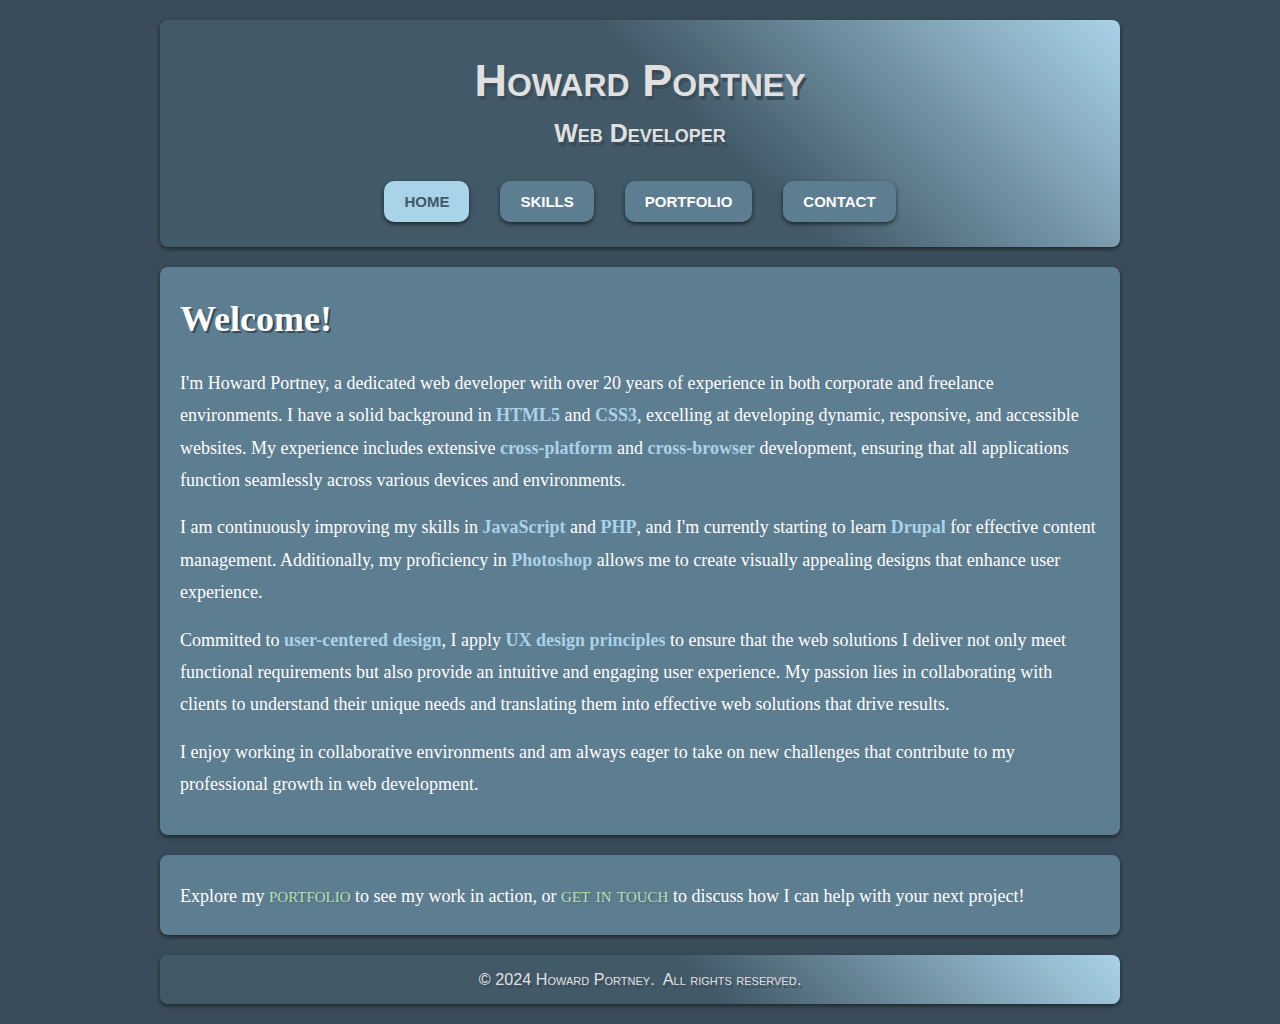
<file: index.html>
<!DOCTYPE html>
<html lang="en">
<head>
    <meta charset="UTF-8">
    <meta name="viewport" content="width=device-width, initial-scale=1.0">
    <meta name="description" content="Howard Portney - Web Developer Portfolio">
    <meta name="keywords" content="Web Developer, HTML, CSS, JavaScript, PHP, Portfolio">
    <title>Howard Portney, Web Developer - Home Page</title>
    <link rel="stylesheet" href="css/styles.css">
</head>
<body>
    <!-- Header -->
    <header>
        <h1>Howard Portney</h1>
        <h2>Web Developer</h2>
        <nav>
            <ul>
                <li><a href="index.html" class="active">Home</a></li>
                <li><a href="skills.html">Skills</a></li>
                <li><a href="portfolio.html">Portfolio</a></li>
                <li><a href="contact.html">Contact</a></li>
            </ul>
        </nav>
    </header>

    <!-- Main content container -->
    <div class="container">
        <!-- Introduction Section -->
        <section id="intro">
            <h2>Welcome!</h2>
            <p>
                I'm Howard Portney, a dedicated web developer with over 20 years of experience in both corporate and freelance environments. I have a solid background in <strong>HTML5</strong> and <strong>CSS3</strong>, excelling at developing dynamic, responsive, and accessible websites. My experience includes extensive <strong>cross-platform</strong> and <strong>cross-browser</strong> development, ensuring that all applications function seamlessly across various devices and environments.
            </p>
            <p>
                I am continuously improving my skills in <strong>JavaScript</strong> and <strong>PHP</strong>, and I'm currently starting to learn <strong>Drupal</strong> for effective content management. Additionally, my proficiency in <strong>Photoshop</strong> allows me to create visually appealing designs that enhance user experience.
            </p>
            <p>
                Committed to <strong>user-centered design</strong>, I apply <strong>UX design principles</strong> to ensure that the web solutions I deliver not only meet functional requirements but also provide an intuitive and engaging user experience. My passion lies in collaborating with clients to understand their unique needs and translating them into effective web solutions that drive results.
            </p>
            <p>
                I enjoy working in collaborative environments and am always eager to take on new challenges that contribute to my professional growth in web development.
            </p>
        </section>

        <!-- Call to Action -->
        <section id="cta">
            <p>Explore my <a href="portfolio.html">portfolio</a> to see my work in action, or <a href="contact.html">get in touch</a> to discuss how I can help with your next project!</p>
        </section>
    </div>

    <!-- Footer -->
    <footer>
        <p>&copy; 2024 Howard Portney.&nbsp; All rights reserved.</p>
    </footer>
</body>
</html>
</file>
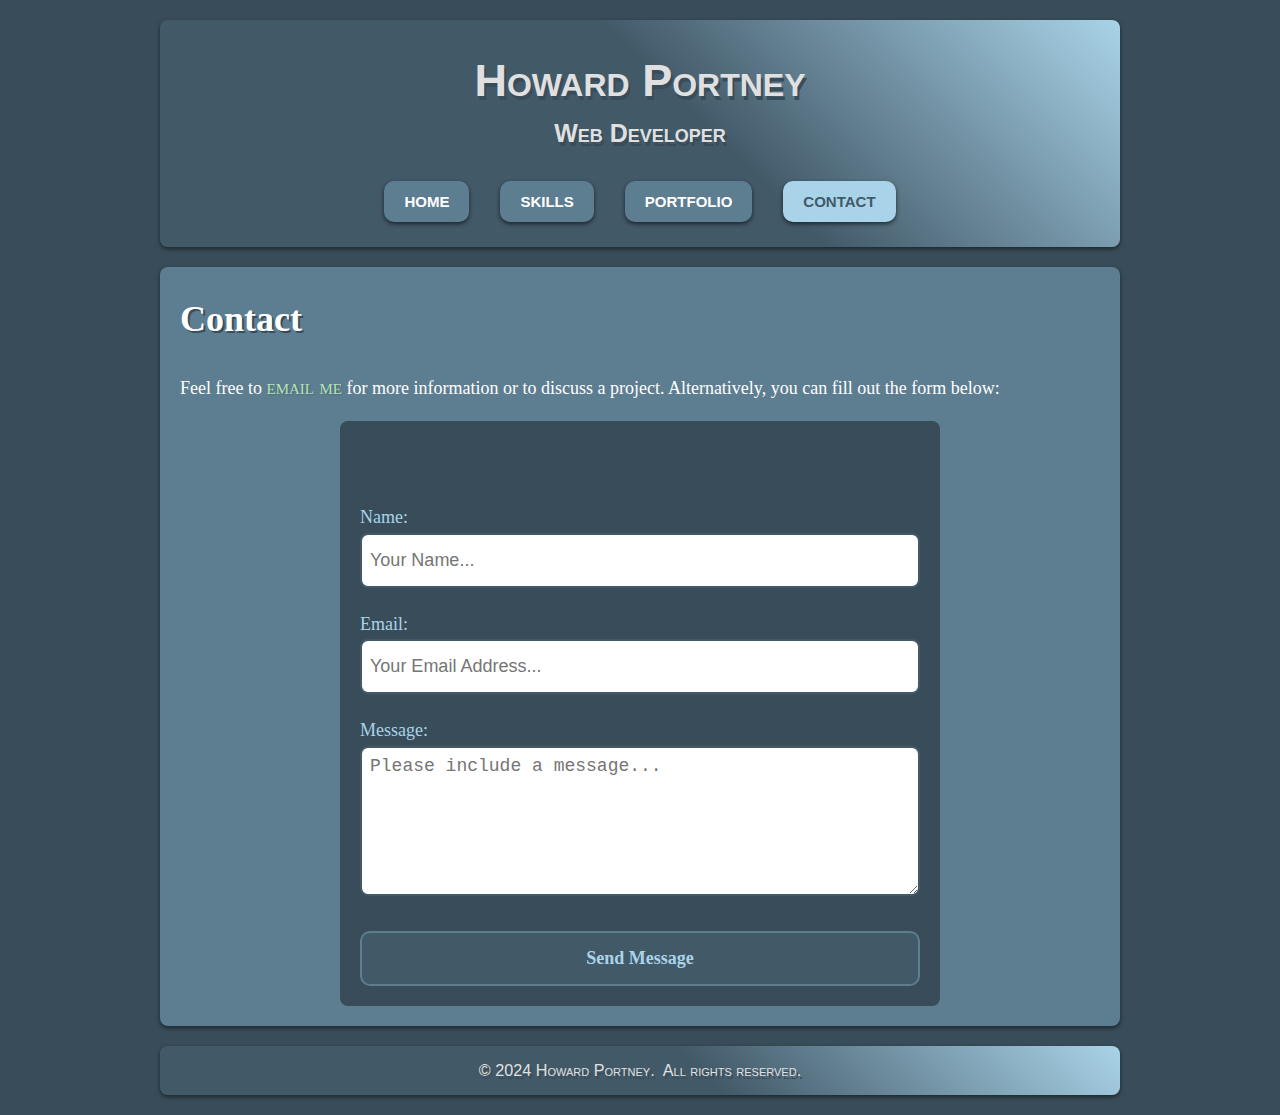
<file: contact.html>
<!DOCTYPE html>
<html lang="en">
<head>
    <meta charset="UTF-8">
    <meta name="viewport" content="width=device-width, initial-scale=1.0">
    <meta name="description" content="Howard Portney - Web Developer Portfolio">
    <meta name="keywords" content="Web Developer, HTML, CSS, JavaScript, PHP, Portfolio">
    <title>Howard Portney, Web Developer - Contact Page</title>
    <link rel="stylesheet" href="css/styles.css">
    <style>
        #message {
            margin-bottom: 20px;
            padding: 10px;
            border-radius: 5px;
            color: white;
            display: none; /* Initially hide the message */
        }
        /* Styles for success message */
        #message.success {
            background-color: #000000; /* Background color for success */
        }
        /* Styles for error message */
        #message.error {
            background-color: #ff0000; /* Background color for error */
        }
    </style>
</head>
<body>
    <!-- Header -->
    <header>
        <h1>Howard Portney</h1>
        <h2>Web Developer</h2>
        <nav>
            <ul>
                <li><a href="index.html">Home</a></li>
                <li><a href="skills.html">Skills</a></li>
                <li><a href="portfolio.html">Portfolio</a></li>
                <li><a href="contact.html" class="active">Contact</a></li>
            </ul>
        </nav>
    </header>

    <!-- Main Content Container -->
    <div class="container">
        <!-- Contact Section -->
        <section id="contact">
            <h2>Contact</h2>
            <p>Feel free to <a href="mailto:howard_portney@yahoo.com">email me</a> for more information or to discuss a project. Alternatively, you can fill out the form below:</p>

            <!-- Contact Form -->
            <form action="https://www.hollywoodhow.com/send_mail.php" method="POST">
                <!-- Message Display -->
                <div id="message"></div>
            
                <label for="name">Name:</label>
                <input type="text" id="name" name="name" placeholder="Your Name..." required>
                
                <label for="email">Email:</label>
                <input type="email" id="email" name="email" placeholder="Your Email Address..." 
                       pattern="^[^@]+@[^@]+\.[a-zA-Z]{2,}$" 
                       title="Please enter a valid email address (e.g., user@domain.com)." required>
                
                <label for="messageText">Message:</label>
                <textarea id="messageText" name="message" rows="5" placeholder="Please include a message..." required></textarea>
                
                <button type="submit">Send Message</button>
            </form>            
        </section>
    </div>

    <!-- Footer -->
    <footer>
        <p>&copy; 2024 Howard Portney.&nbsp; All rights reserved.</p>
    </footer>

    <script>
        document.querySelectorAll('input, textarea').forEach(function(element) {
          element.addEventListener('blur', function() {
            if (this.value.trim() === '') {
              this.classList.add('invalid');
            } else {
              this.classList.remove('invalid');
            }
          });
      
          element.addEventListener('focus', function() {
            this.classList.remove('invalid');
          });
        });
    </script>
      
    <script>
        // Function to get URL parameters
        function getQueryParam(param) {
            const urlParams = new URLSearchParams(window.location.search);
            return urlParams.get(param);
        }
    
        // Check for status in the URL
        const status = getQueryParam('status');
        const messageDiv = document.getElementById('message');
    
        // Show the message div based on the status
        if (status === 'success') {
            messageDiv.innerHTML = "Thank you!&nbsp; Your message has been sent successfully.";
            messageDiv.className = "success"; // Add success class
        } else if (status === 'error') {
            messageDiv.innerHTML = "Sorry, there was an error sending your message.&nbsp; Please try again.";
            messageDiv.className = "error"; // Add error class
        }
    
        // Show the message div
        messageDiv.style.display = "block"; // Ensure it stays visible
    </script>    

</body>
</html>
</file>
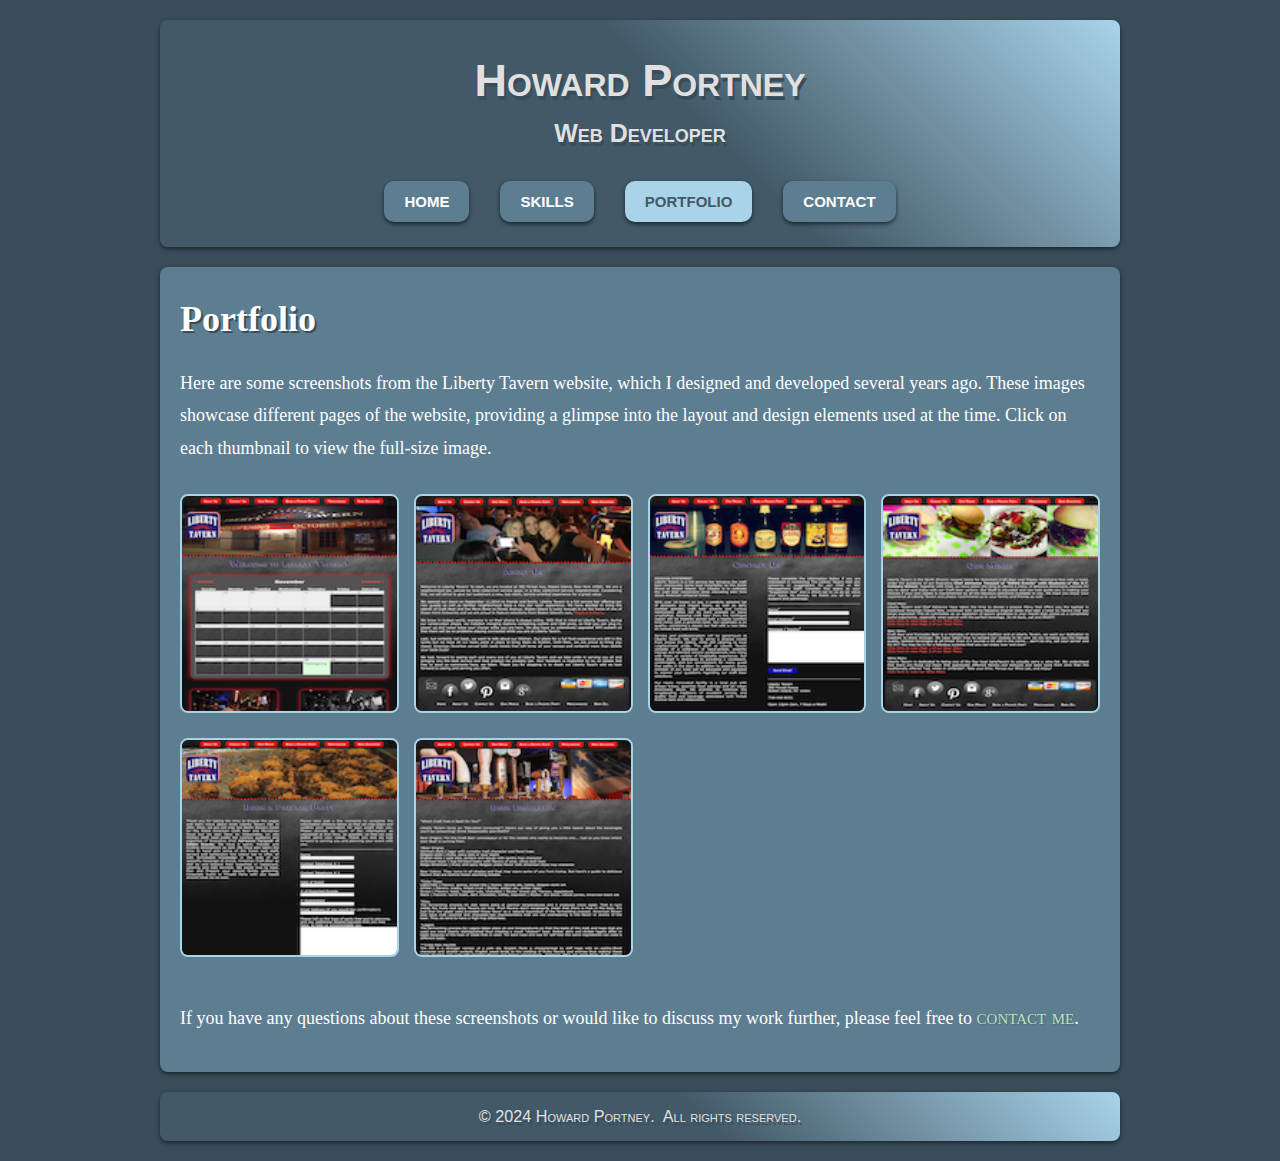
<file: portfolio.html>
<!DOCTYPE html>
<html lang="en">
<head>
    <meta charset="UTF-8">
    <meta name="viewport" content="width=device-width, initial-scale=1.0">
    <meta name="description" content="Howard Portney - Web Developer Portfolio">
    <meta name="keywords" content="Web Developer, HTML, CSS, JavaScript, PHP, Portfolio">
    <title>Howard Portney, Web Developer - Portfolio Page</title>
    <link rel="stylesheet" href="css/lightbox.css">
    <link rel="stylesheet" href="css/styles.css">
    <script src="js/lightbox-plus-jquery.js"></script>
</head>
<body>
    <!-- Header -->
    <header>
        <h1>Howard Portney</h1>
        <h2>Web Developer</h2>
        <nav>
            <ul>
                <li><a href="index.html">Home</a></li>
                <li><a href="skills.html">Skills</a></li>
                <li><a href="portfolio.html" class="active">Portfolio</a></li>
                <li><a href="contact.html">Contact</a></li>
            </ul>
        </nav>
    </header>

    <!-- Main Content Container -->
    <div class="container">
        <!-- Portfolio Section -->
        <section id="portfolio">
            <h2>Portfolio</h2>
            <p>Here are some screenshots from the Liberty Tavern website, which I designed and developed several years ago. These images showcase different pages of the website, providing a glimpse into the layout and design elements used at the time. Click on each thumbnail to view the full-size image.</p>
            
            <div class="thumbnail-gallery">
                <figure>
                    <a href="images/liberty_tavern/full_size/lt_homepage_full_size.png" data-lightbox="portfolio" data-title="Homepage">
                        <img src="images/liberty_tavern/thumbnails/lt_homepage_thumbnail.png" alt="Screenshot of the Liberty Tavern homepage, featuring the main layout and navigation menu from when the restaurant was active">
                    </a>
                    <figcaption>Homepage</figcaption>
                </figure>
                <figure>
                    <a href="images/liberty_tavern/full_size/lt_about_us_full_size.png" data-lightbox="portfolio" data-title="About Us">
                        <img src="images/liberty_tavern/thumbnails/lt_about_us_thumbnail.png" alt="Screenshot of the Liberty Tavern 'About Us' page, showcasing details about the restaurant's history and team">
                    </a>
                    <figcaption>About Us</figcaption>
                </figure>
                <figure>
                    <a href="images/liberty_tavern/full_size/lt_contact_us_full_size.png" data-lightbox="portfolio" data-title="Contact Us">
                        <img src="images/liberty_tavern/thumbnails/lt_contact_us_thumbnail.png" alt="Screenshot of the Liberty Tavern 'Contact Us' page, displaying contact information and a form for inquiries">
                    </a>
                    <figcaption>Contact Us</figcaption>
                </figure>
                <figure>
                    <a href="images/liberty_tavern/full_size/lt_our_menus_full_size.png" data-lightbox="portfolio" data-title="Our Menus">
                        <img src="images/liberty_tavern/thumbnails/lt_our_menus_thumbnail.png" alt="Screenshot of the Liberty Tavern 'Our Menus' page, listing food and drink options available at the restaurant">
                    </a>
                    <figcaption>Our Menus</figcaption>
                </figure>
                <figure>
                    <a href="images/liberty_tavern/full_size/lt_book_private_party_full_size.png" data-lightbox="portfolio" data-title="Book a Private Party">
                        <img src="images/liberty_tavern/thumbnails/lt_book_private_party_thumbnail.png" alt="Screenshot of the Liberty Tavern 'Book a Private Party' page, showing the reservation form for booking events">
                    </a>
                    <figcaption>Book a Private Party</figcaption>
                </figure>
                <figure>
                    <a href="images/liberty_tavern/full_size/lt_beer_education_full_size.png" data-lightbox="portfolio" data-title="Beer Education">
                        <img src="images/liberty_tavern/thumbnails/lt_beer_education_thumbnail.png" alt="Screenshot of the Liberty Tavern 'Beer Education' page, providing information about different beers offered by the restaurant">
                    </a>
                    <figcaption>Beer Education</figcaption>
                </figure>
            </div>

            <p>If you have any questions about these screenshots or would like to discuss my work further, please feel free to <a href="contact.html">contact me</a>.</p>
        </section>        
    </div>

    <!-- Footer -->
    <footer>
        <p>&copy; 2024 Howard Portney.&nbsp; All rights reserved.</p>
    </footer>
</body>
</html>
</file>
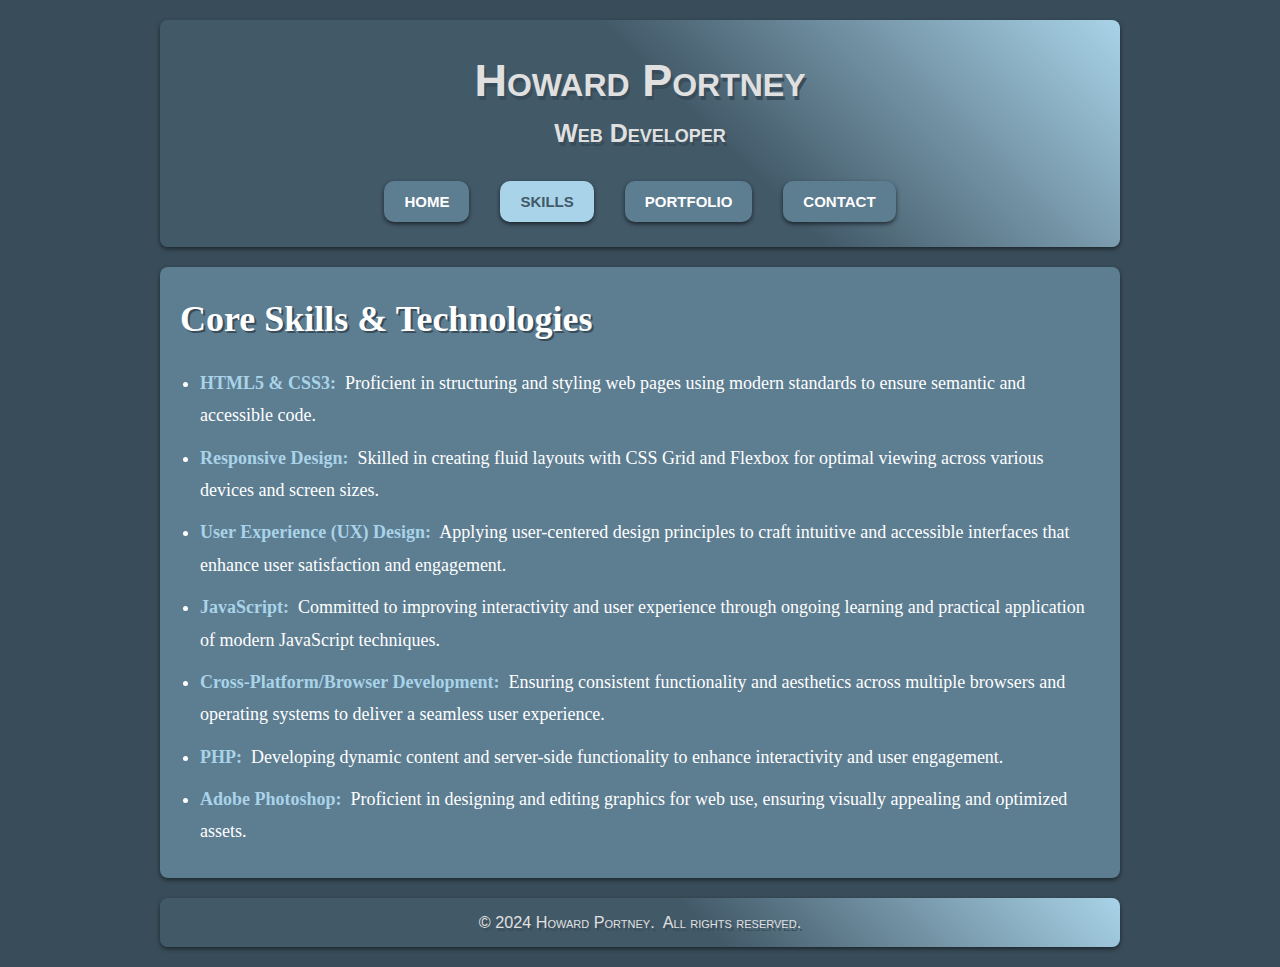
<file: skills.html>
<!DOCTYPE html>
<html lang="en">
<head>
    <meta charset="UTF-8">
    <meta name="viewport" content="width=device-width, initial-scale=1.0">
    <meta name="description" content="Howard Portney - Web Developer Portfolio">
    <meta name="keywords" content="Web Developer, HTML, CSS, JavaScript, PHP, Portfolio">
    <title>Howard Portney, Web Developer - Skills Page</title>
    <link rel="stylesheet" href="css/styles.css">
</head>
<body>
    <!-- Header -->
    <header>
        <h1>Howard Portney</h1>
        <h2>Web Developer</h2>
        <nav>
            <ul>
                <li><a href="index.html">Home</a></li>
                <li><a href="skills.html" class="active">Skills</a></li>
                <li><a href="portfolio.html">Portfolio</a></li>
                <li><a href="contact.html">Contact</a></li>
            </ul>
        </nav>
    </header>

    <!-- Main Content Container -->
    <div class="container">
        <!-- Skills Section -->
        <section id="skills">
            <h2>Core Skills & Technologies</h2>
            <ul>
                <li><strong>HTML5 & CSS3:</strong>&nbsp; Proficient in structuring and styling web pages using modern standards to ensure semantic and accessible code.</li>
                <li><strong>Responsive Design:</strong>&nbsp; Skilled in creating fluid layouts with CSS Grid and Flexbox for optimal viewing across various devices and screen sizes.</li>
                <li><strong>User Experience (UX) Design:</strong>&nbsp; Applying user-centered design principles to craft intuitive and accessible interfaces that enhance user satisfaction and engagement.</li>
                <li><strong>JavaScript:</strong>&nbsp; Committed to improving interactivity and user experience through ongoing learning and practical application of modern JavaScript techniques.</li>
                <li><strong>Cross-Platform/Browser Development:</strong>&nbsp; Ensuring consistent functionality and aesthetics across multiple browsers and operating systems to deliver a seamless user experience.</li>
                <li><strong>PHP:</strong>&nbsp; Developing dynamic content and server-side functionality to enhance interactivity and user engagement.</li>
                <li><strong>Adobe Photoshop:</strong>&nbsp; Proficient in designing and editing graphics for web use, ensuring visually appealing and optimized assets.</li>
            </ul>            
        </section>        
    </div>

    <!-- Footer -->
    <footer>
        <p>&copy; 2024 Howard Portney.&nbsp; All rights reserved.</p>
    </footer>
</body>
</html>
</file>
<file: css/styles.css>
/* START RESETS FOR SOME DEFAULT BROWSER STYLES FOR CONSISTENCY */
* {
  margin: 0;
  padding: 0;
  box-sizing: border-box;
}
/* END RESETS FOR SOME DEFAULT BROWSER STYLES FOR CONSISTENCY */

html {
  font-size: 62.5%; /* 10px for easier rem calculations */
}

/* START BODY LAYOUT AND GLOBAL TYPOGRAPHY */
body {
  background-color: #384C59;
  color: #333;
  display: flex;
  flex-direction: column;
  font-family: 'Arial', sans-serif;
  font-size: 1.8rem;
  line-height: 1.8;
  margin: 0 auto;
  max-width: 1000px;
  min-height: 100vh;
  padding: 0 20px; 
}

body a:not(header nav ul li a):not(.thumbnail-gallery a) {
  color: #B6E2B6;
  font-size: 2.2rem;
  font-variant: small-caps;
  position: relative;
  text-decoration: none;
  text-shadow: 1px 1px 2px rgba(0, 0, 0, 0.2);
}

body a:not(header nav ul li a):not(.thumbnail-gallery a)::after {
  background: #B6E2B6;
  bottom: -1px;
  content: '';
  display: block;
  height: 2px;
  left: 0;
  position: absolute;
  transition: width 0.3s ease;
  width: 0;
}

body a:not(header nav ul li a):not(.thumbnail-gallery a):hover::after {
  width: 100%;
}
/* END BODY LAYOUT AND GLOBAL TYPOGRAPHY */

/* START HEADER */
header {
  background-color: #425968;
  background: rgb(66,89,104);
  background: -moz-linear-gradient(90deg, rgba(66,89,104,1) 56%, rgba(169,211,232,1) 100%);
  background: -webkit-linear-gradient(90deg, rgba(66,89,104,1) 56%, rgba(169,211,232,1) 100%);
  background: linear-gradient(45deg, rgba(66,89,104,1) 56%, rgba(169,211,232,1) 100%);
  filter: progid:DXImageTransform.Microsoft.gradient(startColorstr="#425968",endColorstr="#a9d3e8",GradientType=1);  
  border-radius: 8px;
  box-shadow: 0 2px 4px rgba(0, 0, 0, 0.5);
  color: #e0e0e0;
  margin-top: 20px;
  padding: 20px;
  text-align: center;
}

header h1 {
  font-size: 3rem;
  font-variant: small-caps;
  margin: 0;
  padding: 0;
  text-shadow: 2px 4px #384C59;
}

header h2 {
  font-size: 2.5rem;
  font-variant: small-caps;
  margin: -10px 0 20px;
  padding: 0;
  text-shadow: 2px 4px #384C59;
}

header nav ul {
  list-style-type: none;
  padding: 0;
}

header nav ul li {
  display: inline-block; /* Change from block to inline-block for horizontal layout */
}

header nav ul li a {
  background-color: #5D7D91; 
  border-radius: 10px; 
  box-shadow: 0 2px 4px rgba(0, 0, 0, 0.6);
  color: #FFFFFF; 
  display: inline-block;
  font-size: 1.3rem;
  font-weight: bold;
  margin: 5px 3px;
  padding: 7px 8px;
  text-decoration: none;
  text-transform: uppercase;
  transition: background-color 0.4s ease, border-color 0.4s ease, color 0.4s ease; 
}

header nav ul li a:hover,
header nav ul li a:focus {
  background-color: #a9d3e8;
  color: #425968; 
}

header nav ul li a.active {
  background-color: #a9d3e8; 
  border-radius: 10px; 
  color: #425968; 
}
/* END HEADER */

/* MAIN CONTENT CONTAINER */
.container {
  flex: 1;
  padding: 0; /* Remove padding to prevent overflow */
}

/* START SECTION STYLES */
section {
  background-color: #5D7D91;
  border-radius: 8px;
  box-shadow: 0 2px 4px rgba(0, 0, 0, 0.5);
  color: #FFFFFF;
  font-family: Georgia, 'Times New Roman', Times, serif;
  margin: 20px 0;
  padding: 20px;
}

section h2 {
  color: #FFFFFF;
  font-size: 2.5rem;
  margin-bottom: 15px;
  text-shadow: 2px 2px #384C59;
}

section p {
  font-size: 1em; /* Consistent with body text */
  margin-bottom: 15px;
}

section p strong  {
  color: #a9d3e8;
}
/* END SECTION STYLES */

/* START SKILLS PAGE */
#skills ul {
  list-style-type: disc;
  margin-left: 20px;
  padding: 0;
}

#skills ul li {
  font-size: 1em; 
  margin-bottom: 10px;
}

#skills ul li strong  {
  color: #a9d3e8;
}
/* END SKILLS PAGE */

/* START PORTFOLIO PAGE */
#portfolio {
  padding: 2rem;
}

.thumbnail-gallery {
  display: grid;
  gap: 1.5rem; 
  grid-template-columns: repeat(auto-fill, minmax(150px, 1fr)); /* Responsive grid with at least 150px per column */
  justify-content: center; 
  margin: 3rem 0;
}

.thumbnail-gallery figure {
  margin: 0; 
  overflow: visible; /* Allow image to overflow the container */
  position: relative; /* Position for the figcaption */
  text-align: center; 
  width: 100%;
}

.thumbnail-gallery img {
  border: 2px solid #a9d3e8; 
  border-radius: 8px; 
  height: auto;
  transition: transform 0.3s ease, box-shadow 0.3s ease; 
  width: 100%; /* Ensure images fill the figure */
}

.thumbnail-gallery img:hover {
  box-shadow: 0 4px 12px rgba(0, 0, 0, 0.3); 
  cursor: pointer;
  transform: scale(1.12); 
  z-index: 1; /* Ensure the image appears above other content */
}

.thumbnail-gallery figcaption {
  background: rgba(0, 0, 0, 0.7); 
  box-sizing: border-box; 
  color: #fff;
  font-size: 1.5rem; 
  left: 0; 
  margin: 0 2px;
  opacity: 0; /* Hide caption initially */
  padding: 0.5rem; /* Adjust padding for better fit */
  pointer-events: none; /* Ensure figcaption does not interfere with hover effect on the image */
  position: absolute; /* Overlay position */
  right: 0;
  text-align: center; 
  top: 50%; /* Center vertically */
  transform: translateY(-50%); /* Center vertically within the container */
  transition: opacity 0.3s ease; /* Smooth transition for overlay */
  width: 100% !important; /* Ensure full width */
  z-index: 10; /* Ensure figcaption appears above other content */
}

.thumbnail-gallery figure:hover figcaption {
  opacity: 1; /* Show caption on hover */
}

/* Media Query for Larger Screens */
@media (min-width: 768px) {
  .thumbnail-gallery {
    grid-template-columns: repeat(auto-fill, minmax(180px, 1fr)); /* Adjust column size for larger screens */
  }
}
/* END PORTFOLIO PAGE */

/* Call to Action */
#cta {
  background-color: #5D7D91;
  font-size: 1.8rem;
  line-height: 1.8;
}

#cta p {
  font-size: 1.8rem;
  line-height: 1.8;
  margin: 0;
}

/* START CONTACT PAGE */
form {
  background-color: #384C59;
  border-radius: 8px;
  display: flex;
  flex-direction: column;
  gap: 2rem; /* Space between form elements */
  margin: 0 auto; 
  max-width: 600px; 
  padding: 20px;
}

/* Form Labels */
form label {
  font-size: 1.8rem; /* Match the font size with body text */
  color: #a9d3e8; 
  margin-bottom: 0.1rem; /* Significantly reduced space between label and input */
  display: block; /* Ensure labels are block elements */
}

/* Form Inputs and Textareas */
form input,
form textarea {
    background-color: #ffffff;
    border: 2px solid #425968;
    border-radius: 8px;
    box-sizing: border-box;
    color: #333;
    font-size: 1.8rem; /* Match the font size with body text */
    margin-top: -2.2rem; /* Negative margin to pull the input fields closer to the label */
    padding: 0.8rem;
    width: 100%;
}

/* Ensure consistent appearance for textareas */
form textarea {
  min-height: 150px; 
  outline: 3px solid transparent; /* Start with no visible outline */
  resize: vertical; /* Allow vertical resizing */
}

/* Input Fields */
input {
  height: 5.5rem; 
  outline: 3px solid transparent; /* Start with no visible outline */
}

/* Valid and Invalid States for Inputs */
input:valid {
  outline-color: var(--clr-success); /* Use the success color */
}

input:invalid {
  outline-color: transparent; /* Keep invalid outline transparent until user interaction */
}

/* Valid and Invalid States for Textarea */
textarea:valid {
  outline-color: var(--clr-success); /* Use the success color */
}

textarea:invalid {
  outline-color: transparent; /* Keep invalid outline transparent until user interaction */
}

/* Focus State */
input:focus {
  outline-color: var(--clr-warning); /* Highlight with yellow color on focus */
}

textarea:focus {
  outline-color: var(--clr-warning); /* Highlight with yellow color on focus */
}

/* Change outline color based on validity when the user interacts */
input:not(:placeholder-shown):valid {
  outline-color: var(--clr-success);
}

input:not(:placeholder-shown):invalid {
  outline-color: var(--clr-error);
}

textarea:not(:placeholder-shown):valid {
  outline-color: var(--clr-success);
}

/* Show error on textarea when focused and empty */
textarea:focus:invalid {
  outline-color: var(--clr-warning); /* Keep yellow on focus */
}

/* When focus is lost, if empty, show red */
textarea:invalid:not(:placeholder-shown):focus {
  outline-color: var(--clr-error); /* Show error outline when invalid after losing focus */
}

input.invalid,
textarea.invalid {
  outline-color: var(--clr-error); /* Red outline for invalid state */
}

/* Submit Button Styling */
form button {
  background-color: #425968; /* Darker blue background */
  border: 2px solid #5D7D91; 
  border-radius: 10px; 
  color: #a9d3e8; /* Text color */
  cursor: pointer;
  font-family: Georgia, 'Times New Roman', Times, serif;
  font-size: 1.8rem; 
  font-weight: bold;
  height: 5.5rem; /* Set a consistent height for the button */
  margin-top: 1.5rem; 
  padding: 0.75rem; /* Adjust padding to control button height */
  text-align: center; 
  transition: background-color 0.3s ease, border-color 0.3s ease, color 0.3s ease;
  width: 100%; 
}

/* Button Hover State */
form button:hover,
form button:focus {
  background-color: #5D7D91; 
  border-color: #a9d3e8; 
  color: #FFFFFF; 
}

/* Ensure button is accessible */
form button:focus {
  outline: 3px solid #a9d3e8; /* Accessibility outline */
}

/* Define CSS variables for success, error, and warning colors */
:root {
  --clr-success: hsl(143, 100%, 26%); /* Green for success */
  --clr-error: hsl(348, 55%, 49%); /* Red for error */
  --clr-warning: hsl(43, 100%, 66%); /* Yellow for warning/focus */
}

#message {
  border-radius: 5px; 
  color: white; 
  display: block; 
  margin-bottom: 20px; /* Space between the message and the form */
  padding: 10px; 
  text-align: center;
}

/* Styles for success message */
#message.success {
  color: #31D031; /* Text color for success */
  background-color: transparent !important; /* No background */
}

/* Styles for error message */
#message.error {
  background-color: transparent !important; /* No background */
  color: #ff0000; 
}
/* END CONTACT PAGE */

/* Footer styles */
footer {
  background: rgb(66, 89, 104);
  background: -moz-linear-gradient(90deg, rgba(66, 89, 104, 1) 56%, rgba(169, 211, 232, 1) 100%);
  background: -webkit-linear-gradient(90deg, rgba(66, 89, 104, 1) 56%, rgba(169, 211, 232, 1) 100%);
  background: linear-gradient(45deg, rgba(66, 89, 104, 1) 56%, rgba(169, 211, 232, 1) 100%);
  border-radius: 8px;
  box-shadow: 0 2px 4px rgba(0, 0, 0, 0.5);
  color: #e0e0e0;
  filter: progid:DXImageTransform.Microsoft.gradient(startColorstr="#425968",endColorstr="#a9d3e8",GradientType=1);
  font-size: 0.9em; /* Slightly smaller for footer */
  font-variant: small-caps;
  margin-bottom: 20px;
  padding: 10px;
  text-align: center;
  text-shadow: 2px 3px #384C59;
}

/* For large screens */
@media (min-width: 768px) {
  header nav ul li {
    display: inline; /* Display inline for larger screens */
    margin: 0 10px;
  }

  header nav ul li a  {
    font-size: 1.5rem;
    padding: 7px 20px;
  }

  section {
    padding: 20px;
  }

  header h1 {
    font-size: 2.5em; /* Maintain consistency */
  }

  section h2 {
    font-size: 2em; /* Maintain consistency */
  }
}
</file>
